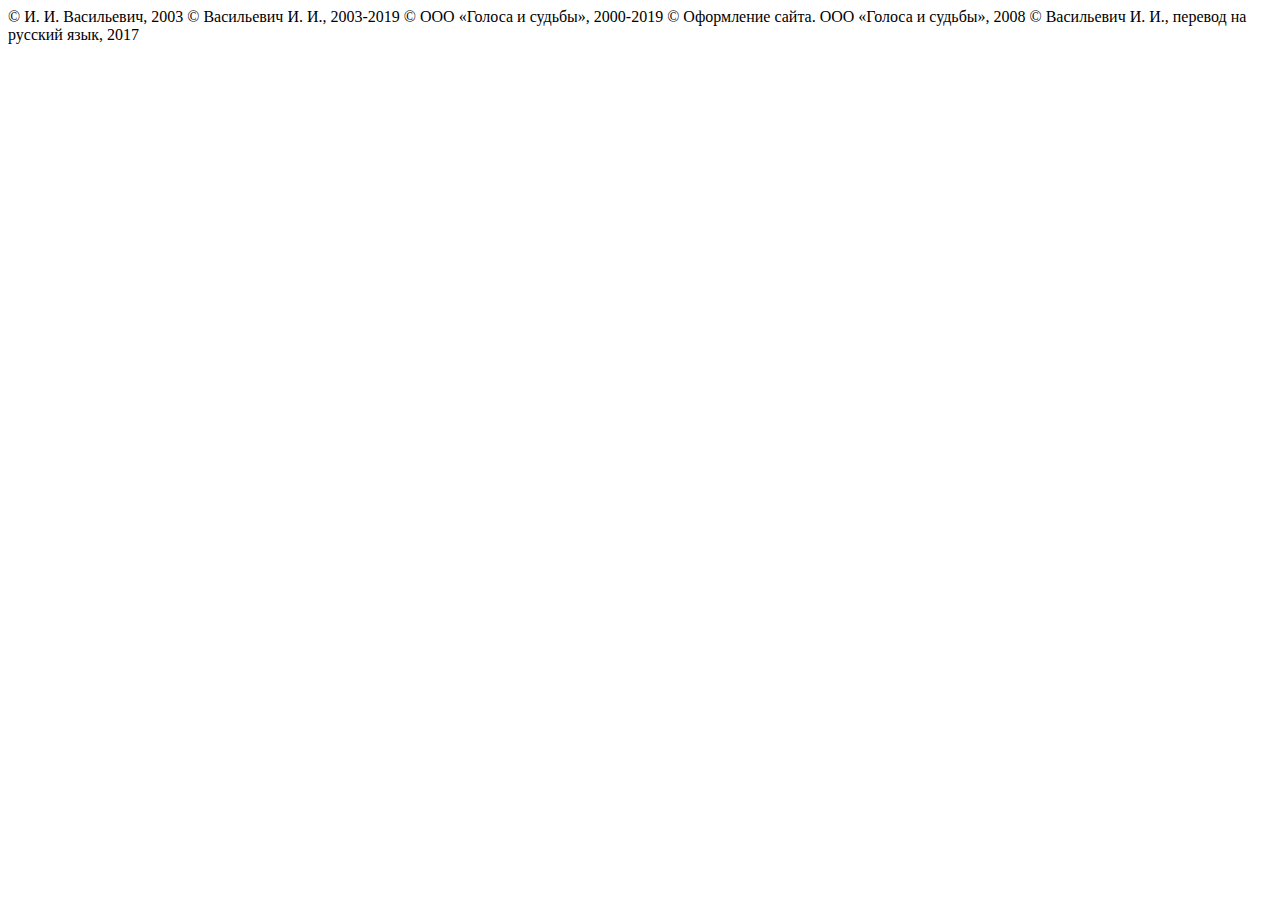
<file: copyright.html>
<html>
<head>
  <title>Все права защищены</title>
</head>
<body>
  © И. И. Васильевич, 2003
  
  © Васильевич И. И., 2003-2019
  
  © ООО «Голоса и судьбы», 2000-2019
  
  © Оформление сайта. ООО «Голоса и судьбы», 2008
  
  © Васильевич И. И., перевод на русский язык, 2017
</body>
</file>
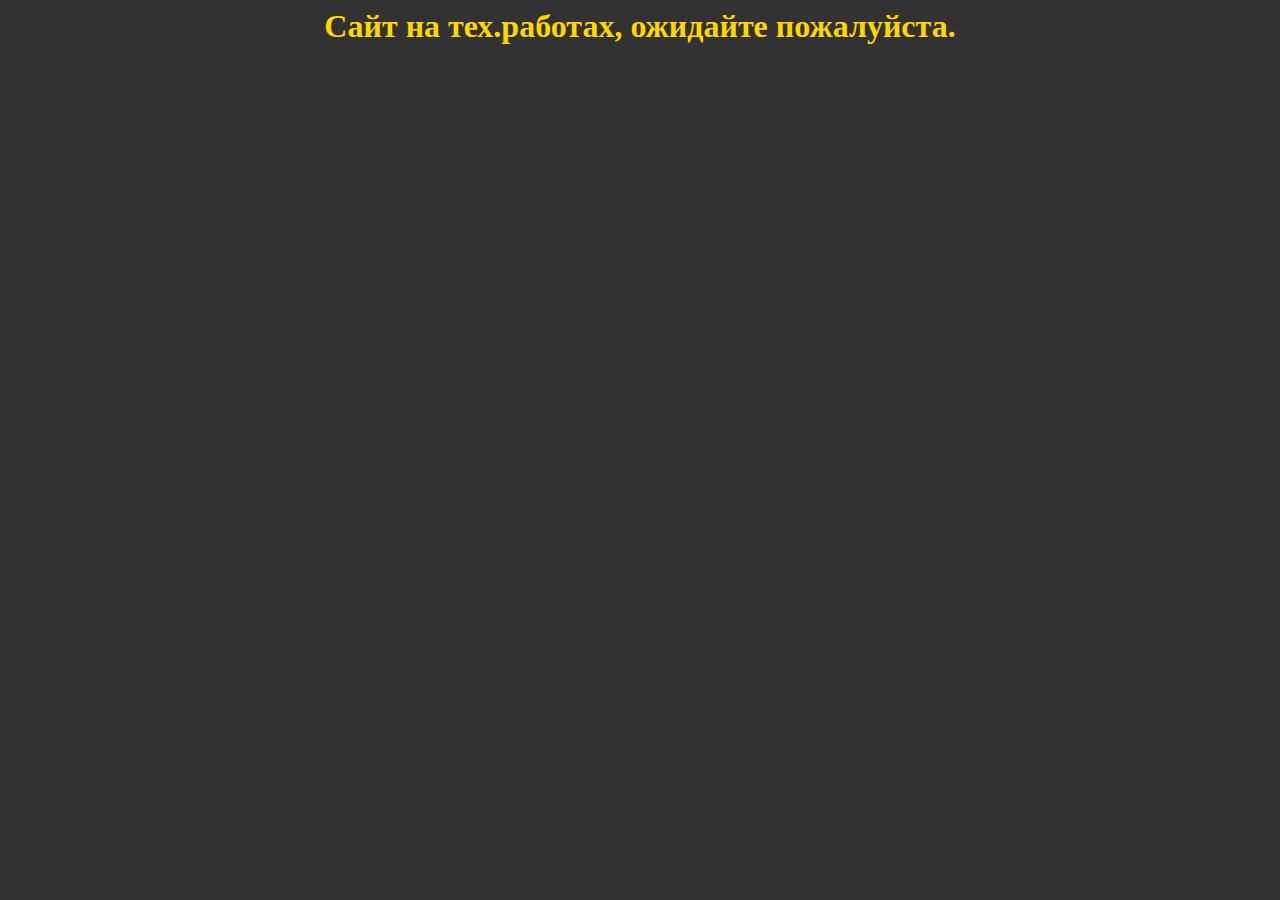
<file: over.html>
﻿<html>
    <head>
    <meta http-equiv="refresh" content="3;URL=index.html" />
    <style>
@import url('https://fonts.googleapis.com/css?family=Ubuntu');
</style>
    <meta charset="UTF-8" />
    <link rel="icon" type="image/png" href="/images/favicon.png">
    <title>Конкурс</title>
    </head>
    <body bgcolor="#323232">
        <h1 align=center class=hhead style="color: gold;">Сайт на тех.работах, ожидайте пожалуйста.</h1>
    </body>
</html>
</file>
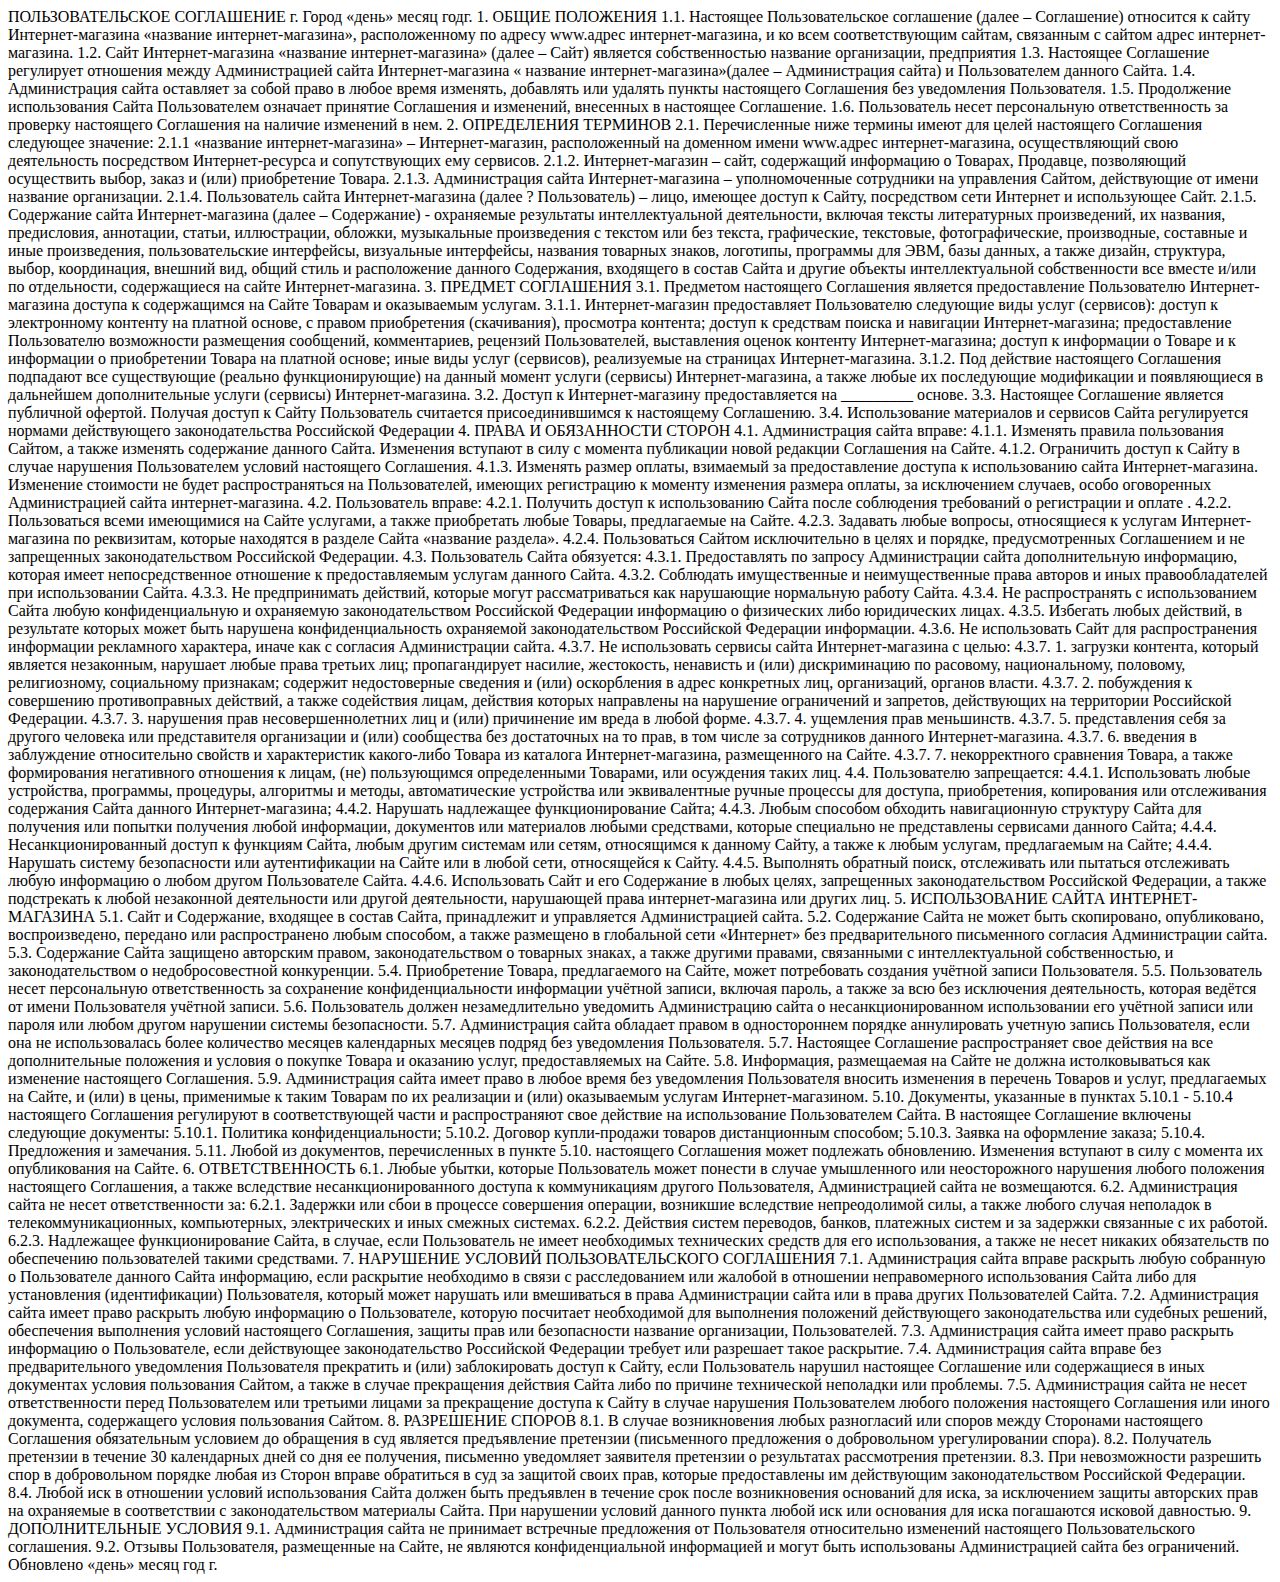
<file: pravila.html>
<html>
<head>
<title> Пользвательское соглашение </title>
</head>
<body>
  ПОЛЬЗОВАТЕЛЬСКОЕ СОГЛАШЕНИЕ
  
  г. Город                          «день» месяц годг.
  
  1. ОБЩИЕ ПОЛОЖЕНИЯ
  
  1.1. Настоящее Пользовательское соглашение (далее – Соглашение) относится к сайту Интернет-магазина «название интернет-магазина», расположенному по адресу www.адрес интернет-магазина, и ко всем соответствующим сайтам, связанным с сайтом адрес интернет-магазина.
  
  1.2.	Сайт Интернет-магазина «название интернет-магазина» (далее – Сайт) является собственностью название организации, предприятия
  
  1.3.	Настоящее Соглашение регулирует отношения между Администрацией сайта Интернет-магазина « название интернет-магазина»(далее – Администрация сайта) и Пользователем данного Сайта.
  
  1.4. Администрация сайта оставляет за собой право в любое время изменять, добавлять или удалять пункты настоящего Соглашения без уведомления Пользователя.
  
  1.5. Продолжение использования Сайта Пользователем означает принятие Соглашения и изменений, внесенных в настоящее Соглашение.
  
  1.6. Пользователь несет персональную ответственность за проверку настоящего Соглашения на наличие изменений в нем.
  
  
  
  2. ОПРЕДЕЛЕНИЯ ТЕРМИНОВ
  
  
  
  2.1. Перечисленные ниже термины имеют для целей настоящего Соглашения следующее значение:
  2.1.1 «название интернет-магазина» – Интернет-магазин, расположенный на доменном имени www.адрес интернет-магазина, осуществляющий свою деятельность посредством Интернет-ресурса и сопутствующих ему сервисов.
  
  2.1.2. Интернет-магазин – сайт, содержащий информацию о Товарах, Продавце, позволяющий осуществить выбор, заказ и (или) приобретение Товара.
  
  2.1.3. Администрация сайта Интернет-магазина – уполномоченные сотрудники на управления Сайтом, действующие от имени название организации.
  
  2.1.4. Пользователь сайта Интернет-магазина (далее ? Пользователь) – лицо, имеющее доступ к Сайту, посредством сети Интернет и использующее Сайт.
  
  2.1.5. Содержание сайта Интернет-магазина (далее – Содержание) - охраняемые результаты интеллектуальной деятельности, включая тексты литературных произведений, их названия, предисловия, аннотации, статьи, иллюстрации, обложки, музыкальные произведения с текстом или без текста, графические, текстовые, фотографические, производные, составные и иные произведения, пользовательские интерфейсы, визуальные интерфейсы, названия товарных знаков, логотипы, программы для ЭВМ, базы данных, а также дизайн, структура, выбор, координация, внешний вид, общий стиль и расположение данного Содержания, входящего в состав Сайта и другие объекты интеллектуальной собственности все вместе и/или по отдельности, содержащиеся на сайте Интернет-магазина.
  
  
  
  3. ПРЕДМЕТ СОГЛАШЕНИЯ
  
  
  
  3.1. Предметом настоящего Соглашения является предоставление Пользователю Интернет-магазина доступа к содержащимся на Сайте Товарам и оказываемым услугам.
  
  3.1.1. Интернет-магазин предоставляет Пользователю следующие виды услуг (сервисов):
  
  доступ к электронному контенту на платной основе, с правом приобретения (скачивания), просмотра контента;
  доступ к средствам поиска и навигации Интернет-магазина;
  предоставление Пользователю возможности размещения сообщений, комментариев, рецензий Пользователей, выставления оценок контенту Интернет-магазина;
  доступ к информации о Товаре и к информации о приобретении Товара на платной основе;
  иные виды услуг (сервисов), реализуемые на страницах Интернет-магазина.
  3.1.2. Под действие настоящего Соглашения подпадают все существующие (реально функционирующие) на данный момент услуги (сервисы) Интернет-магазина, а также любые их последующие модификации и появляющиеся в дальнейшем дополнительные услуги (сервисы) Интернет-магазина.
  
  3.2. Доступ к Интернет-магазину предоставляется на _________ основе.
  
  3.3. Настоящее Соглашение является публичной офертой. Получая доступ к Сайту Пользователь считается присоединившимся к настоящему Соглашению.
  
  3.4. Использование материалов и сервисов Сайта регулируется нормами действующего законодательства Российской Федерации
  
  
  
  4. ПРАВА И ОБЯЗАННОСТИ СТОРОН
  
  
  
  4.1. Администрация сайта вправе:
  
  4.1.1. Изменять правила пользования Сайтом, а также изменять содержание данного Сайта. Изменения вступают в силу с момента публикации новой редакции Соглашения на Сайте.
  
  4.1.2. Ограничить доступ к Сайту в случае нарушения Пользователем условий настоящего Соглашения.
  
  4.1.3. Изменять размер оплаты, взимаемый за предоставление доступа к использованию сайта Интернет-магазина. Изменение стоимости не будет распространяться на Пользователей, имеющих регистрацию к моменту изменения размера оплаты, за исключением случаев, особо оговоренных Администрацией сайта интернет-магазина.
  4.2. Пользователь вправе:
  
  4.2.1. Получить доступ к использованию Сайта после соблюдения требований о регистрации и оплате .
  4.2.2. Пользоваться всеми имеющимися на Сайте услугами, а также приобретать любые Товары, предлагаемые на Сайте.
  
  4.2.3. Задавать любые вопросы, относящиеся к услугам Интернет-магазина по реквизитам, которые находятся в разделе Сайта «название раздела».
  
  4.2.4. Пользоваться Сайтом исключительно в целях и порядке, предусмотренных Соглашением и не запрещенных законодательством Российской Федерации.
  
  4.3. Пользователь Сайта обязуется:
  
  4.3.1. Предоставлять по запросу Администрации сайта дополнительную информацию, которая имеет непосредственное отношение к предоставляемым услугам данного Сайта.
  
  4.3.2. Соблюдать имущественные и неимущественные права авторов и иных правообладателей при использовании Сайта.
  
  4.3.3. Не предпринимать действий, которые могут рассматриваться как нарушающие нормальную работу Сайта.
  
  4.3.4. Не распространять с использованием Сайта любую конфиденциальную и охраняемую законодательством Российской Федерации информацию о физических либо юридических лицах.
  
  4.3.5. Избегать любых действий, в результате которых может быть нарушена конфиденциальность охраняемой законодательством Российской Федерации информации.
  
  4.3.6. Не использовать Сайт для распространения информации рекламного характера, иначе как с согласия Администрации сайта.
  
  4.3.7. Не использовать сервисы сайта Интернет-магазина с целью:
  
  4.3.7. 1. загрузки контента, который является незаконным, нарушает любые права третьих лиц; пропагандирует насилие, жестокость, ненависть и (или) дискриминацию по расовому, национальному, половому, религиозному, социальному признакам; содержит недостоверные сведения и (или) оскорбления в адрес конкретных лиц, организаций, органов власти.
  
  4.3.7. 2. побуждения к совершению противоправных действий, а также содействия лицам, действия которых направлены на нарушение ограничений и запретов, действующих на территории Российской Федерации.
  
  4.3.7. 3. нарушения прав несовершеннолетних лиц и (или) причинение им вреда в любой форме.
  
  4.3.7. 4. ущемления прав меньшинств.
  
  4.3.7. 5. представления себя за другого человека или представителя организации и (или) сообщества без достаточных на то прав, в том числе за сотрудников данного Интернет-магазина.
  
  4.3.7. 6. введения в заблуждение относительно свойств и характеристик какого-либо Товара из каталога Интернет-магазина, размещенного на Сайте.
  
  4.3.7. 7. некорректного сравнения Товара, а также формирования негативного отношения к лицам, (не) пользующимся определенными Товарами, или осуждения таких лиц.
  
  4.4. Пользователю запрещается:
  
  4.4.1. Использовать любые устройства, программы, процедуры, алгоритмы и методы, автоматические устройства или эквивалентные ручные процессы для доступа, приобретения, копирования или отслеживания содержания Сайта данного Интернет-магазина;
  
  4.4.2. Нарушать надлежащее функционирование Сайта;
  
  4.4.3. Любым способом обходить навигационную структуру Сайта для получения или попытки получения любой информации, документов или материалов любыми средствами, которые специально не представлены сервисами данного Сайта;
  
  4.4.4. Несанкционированный доступ к функциям Сайта, любым другим системам или сетям, относящимся к данному Сайту, а также к любым услугам, предлагаемым на Сайте;
  
  4.4.4. Нарушать систему безопасности или аутентификации на Сайте или в любой сети, относящейся к Сайту.
  
  4.4.5. Выполнять обратный поиск, отслеживать или пытаться отслеживать любую информацию о любом другом Пользователе Сайта.
  
  4.4.6. Использовать Сайт и его Содержание в любых целях, запрещенных законодательством Российской Федерации, а также подстрекать к любой незаконной деятельности или другой деятельности, нарушающей права интернет-магазина или других лиц.
  
  
  
  5. ИСПОЛЬЗОВАНИЕ САЙТА ИНТЕРНЕТ-МАГАЗИНА
  
  
  
  5.1. Сайт и Содержание, входящее в состав Сайта, принадлежит и управляется Администрацией сайта.
  
  5.2. Содержание Сайта не может быть скопировано, опубликовано, воспроизведено, передано или распространено любым способом, а также размещено в глобальной сети «Интернет» без предварительного письменного согласия Администрации сайта.
  
  5.3. Содержание Сайта защищено авторским правом, законодательством о товарных знаках, а также другими правами, связанными с интеллектуальной собственностью, и законодательством о недобросовестной конкуренции.
  
  5.4. Приобретение Товара, предлагаемого на Сайте, может потребовать создания учётной записи Пользователя.
  
  5.5. Пользователь несет персональную ответственность за сохранение конфиденциальности информации учётной записи, включая пароль, а также за всю без исключения деятельность, которая ведётся от имени Пользователя учётной записи.
  
  5.6. Пользователь должен незамедлительно уведомить Администрацию сайта о несанкционированном использовании его учётной записи или пароля или любом другом нарушении системы безопасности.
  
  5.7. Администрация сайта обладает правом в одностороннем порядке аннулировать учетную запись Пользователя, если она не использовалась более количество месяцев календарных месяцев подряд без уведомления Пользователя.
  
  5.7. Настоящее Соглашение распространяет свое действия на все дополнительные положения и условия о покупке Товара и оказанию услуг, предоставляемых на Сайте.
  
  5.8. Информация, размещаемая на Сайте не должна истолковываться как изменение настоящего Соглашения.
  
  5.9. Администрация сайта имеет право в любое время без уведомления Пользователя вносить изменения в перечень Товаров и услуг, предлагаемых на Сайте, и (или) в цены, применимые к таким Товарам по их реализации и (или) оказываемым услугам Интернет-магазином.
  
  5.10. Документы, указанные в пунктах 5.10.1 - 5.10.4 настоящего Соглашения регулируют в соответствующей части и распространяют свое действие на использование Пользователем Сайта. В настоящее Соглашение включены следующие документы:
  
  5.10.1. Политика конфиденциальности;
  
  5.10.2. Договор купли-продажи товаров дистанционным способом;
  
  5.10.3. Заявка на оформление заказа;
  
  5.10.4. Предложения и замечания.
  
  5.11. Любой из документов, перечисленных в пункте 5.10. настоящего Соглашения может подлежать обновлению. Изменения вступают в силу с момента их опубликования на Сайте.
  
  
  
  6. ОТВЕТСТВЕННОСТЬ
  
  
  
  6.1. Любые убытки, которые Пользователь может понести в случае умышленного или неосторожного нарушения любого положения настоящего Соглашения, а также вследствие несанкционированного доступа к коммуникациям другого Пользователя, Администрацией сайта не возмещаются.
  
  6.2. Администрация сайта не несет ответственности за:
  
  6.2.1. Задержки или сбои в процессе совершения операции, возникшие вследствие непреодолимой силы, а также любого случая неполадок в телекоммуникационных, компьютерных, электрических и иных смежных системах.
  
  6.2.2. Действия систем переводов, банков, платежных систем и за задержки связанные с их работой.
  
  6.2.3. Надлежащее функционирование Сайта, в случае, если Пользователь не имеет необходимых технических средств для его использования, а также не несет никаких обязательств по обеспечению пользователей такими средствами.
  
  
  
  7. НАРУШЕНИЕ УСЛОВИЙ ПОЛЬЗОВАТЕЛЬСКОГО СОГЛАШЕНИЯ
  
  
  
  7.1. Администрация сайта вправе раскрыть любую собранную о Пользователе данного Сайта информацию, если раскрытие необходимо в связи с расследованием или жалобой в отношении неправомерного использования Сайта либо для установления (идентификации) Пользователя, который может нарушать или вмешиваться в права Администрации сайта или в права других Пользователей Сайта.
  
  7.2. Администрация сайта имеет право раскрыть любую информацию о Пользователе, которую посчитает необходимой для выполнения положений действующего законодательства или судебных решений, обеспечения выполнения условий настоящего Соглашения, защиты прав или безопасности название организации, Пользователей.
  
  7.3. Администрация сайта имеет право раскрыть информацию о Пользователе, если действующее законодательство Российской Федерации требует или разрешает такое раскрытие.
  
  7.4. Администрация сайта вправе без предварительного уведомления Пользователя прекратить и (или) заблокировать доступ к Сайту, если Пользователь нарушил настоящее Соглашение или содержащиеся в иных документах условия пользования Сайтом, а также в случае прекращения действия Сайта либо по причине технической неполадки или проблемы.
  
  7.5. Администрация сайта не несет ответственности перед Пользователем или третьими лицами за прекращение доступа к Сайту в случае нарушения Пользователем любого положения настоящего Соглашения или иного документа, содержащего условия пользования Сайтом.
  
  
  
  8. РАЗРЕШЕНИЕ СПОРОВ
  
  
  
  8.1. В случае возникновения любых разногласий или споров между Сторонами настоящего Соглашения обязательным условием до обращения в суд является предъявление претензии (письменного предложения о добровольном урегулировании спора).
  
  8.2. Получатель претензии в течение 30 календарных дней со дня ее получения, письменно уведомляет заявителя претензии о результатах рассмотрения претензии.
  
  8.3. При невозможности разрешить спор в добровольном порядке любая из Сторон вправе обратиться в суд за защитой своих прав, которые предоставлены им действующим законодательством Российской Федерации.
  
  8.4. Любой иск в отношении условий использования Сайта должен быть предъявлен в течение срок после возникновения оснований для иска, за исключением защиты авторских прав на охраняемые в соответствии с законодательством материалы Сайта. При нарушении условий данного пункта любой иск или основания для иска погашаются исковой давностью.
  
  
  
  9. ДОПОЛНИТЕЛЬНЫЕ УСЛОВИЯ
  
  9.1. Администрация сайта не принимает встречные предложения от Пользователя относительно изменений настоящего Пользовательского соглашения.
  
  9.2. Отзывы Пользователя, размещенные на Сайте, не являются конфиденциальной информацией и могут быть использованы Администрацией сайта без ограничений.
  
  
  
  Обновлено «день» месяц год г.
</body>
</html>
</file>
